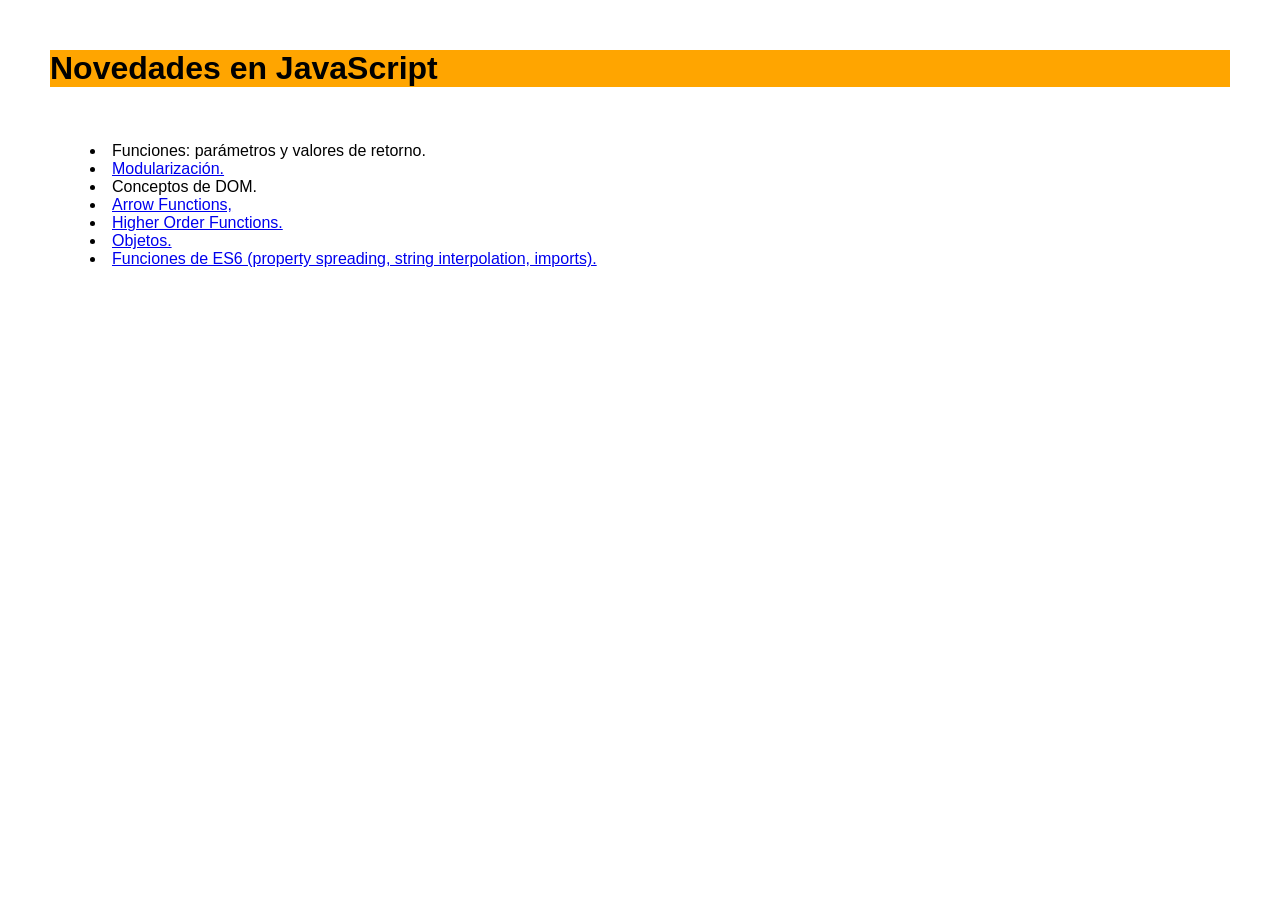
<file: index.html>
<!DOCTYPE html>

<html>

<head>
    <title>..:: Semana 04::..</title>
    <link rel="stylesheet" href="./css/semana04.css" />
</head>


<body>

    <h1>Novedades en JavaScript</h1>
    <br>
    <ul>
        <li>Funciones: parámetros y valores de retorno. </li>
        <li><a href="modularizacion.html">Modularización.</a> </li>
        <li>Conceptos de DOM. </li>
        <li><a href="arrowfunctions.html">Arrow Functions,</a> </li>
        <li><a href="highorder.html">Higher Order Functions.</a> </li>
        <li><a href="objetos.html">Objetos.</a> </li>
        <li><a href="funcionesES6.html">Funciones de ES6 (property spreading, string interpolation, imports).</a> </li>
    </ul>
</body>

</html>
</file>
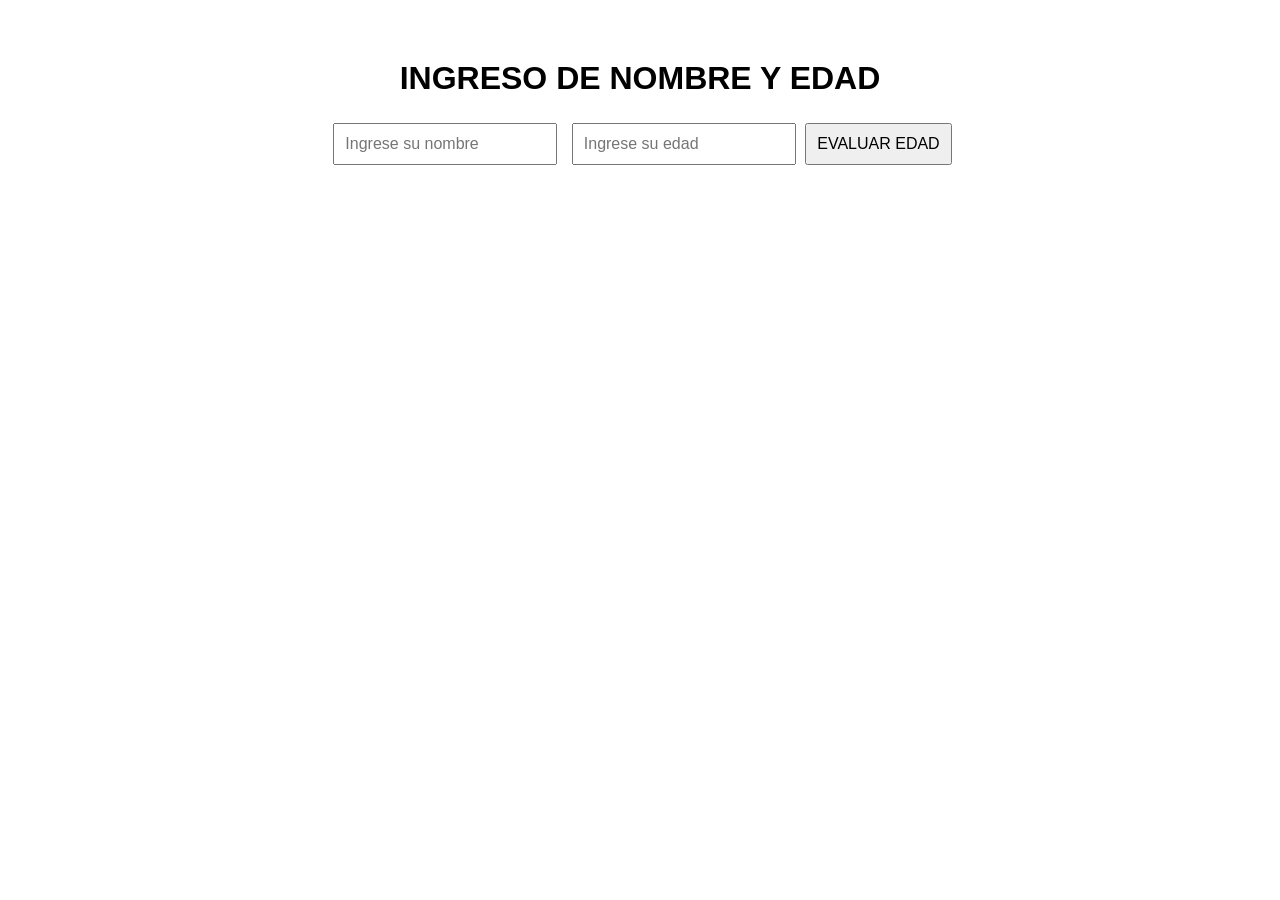
<file: ejercicio4 - mayor o menor/index.html>
<!DOCTYPE html>
<html lang="en">
<head>
    <meta charset="UTF-8">
    <meta name="viewport" content="width=device-width, initial-scale=1.0">
    <title>INGRESO DE NOMBRE Y EDAD</title>
    <link rel="stylesheet" href="./style.css">
</head>
<body>
    <h1>INGRESO DE NOMBRE Y EDAD</h1>

    <input type="text" id="nombre" placeholder="Ingrese su nombre">
    <input type="number" id="edad" placeholder="Ingrese su edad">
    <button onclick="evaluarEdad()">EVALUAR EDAD</button>
    <p id="resultado"></p>

    <script src="./script.js"></script>
</body>
</html>
</file>
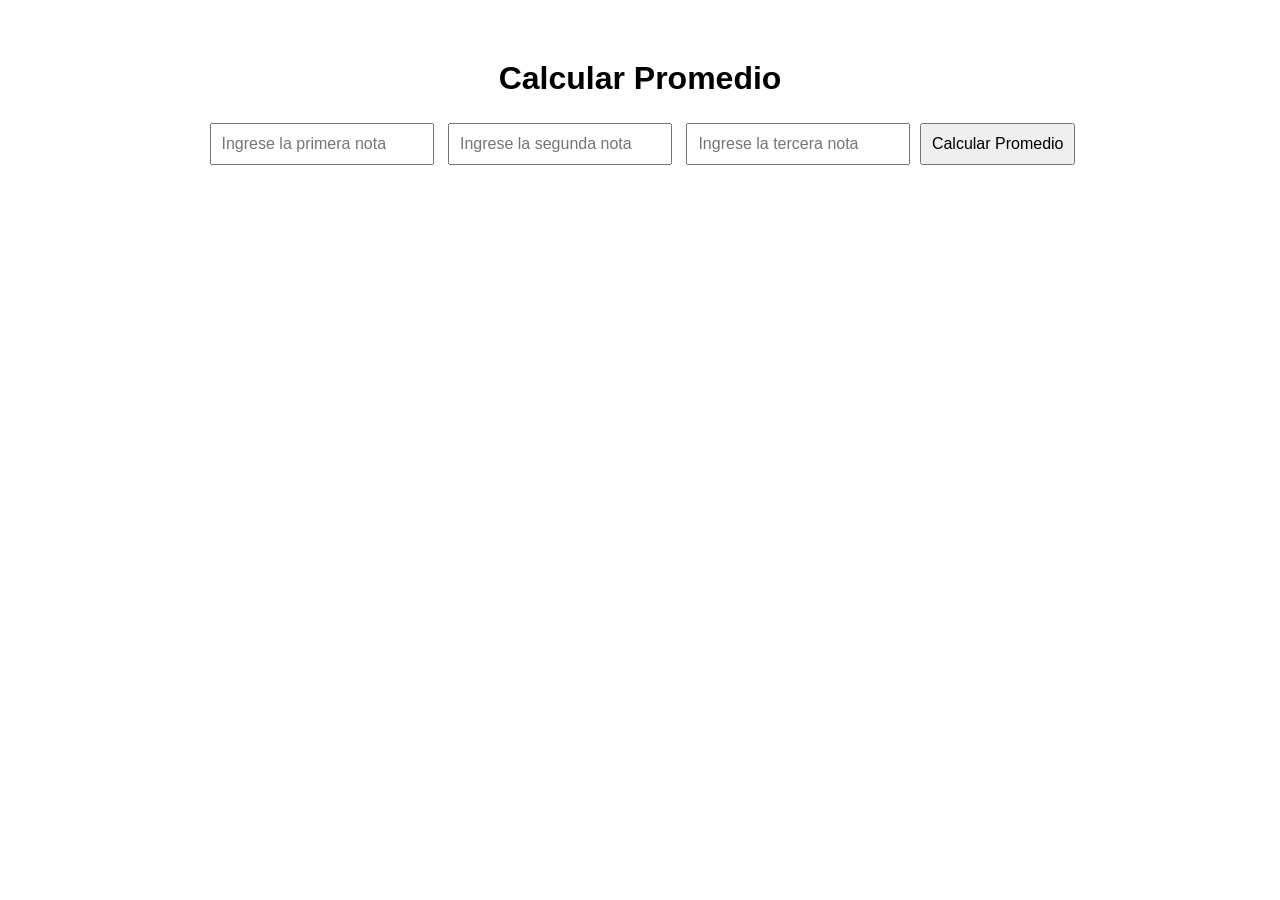
<file: ejercicio5 - calcular promedio/index.html>
<!DOCTYPE html>
<html lang="en" >
<head>
    <meta charset="UTF-8">
    <meta name="viewport" content="width=device-width, initial-scale=1.0">
    <title>Calcular Promedio</title>
    <link rel="stylesheet" href="./style.css">
</head>
<body>
    <h1>Calcular Promedio</h1>
    <input type="number" id="nota1" placeholder="Ingrese la primera nota">
    <input type="number" id="nota2" placeholder="Ingrese la segunda nota">
    <input type="number" id="nota3" placeholder="Ingrese la tercera nota">
    <button onclick="calcularPromedio()">Calcular Promedio</button>
    <p id="resultado"></p>

    <script src="./script.js"></script>
</body>
</html>
</file>
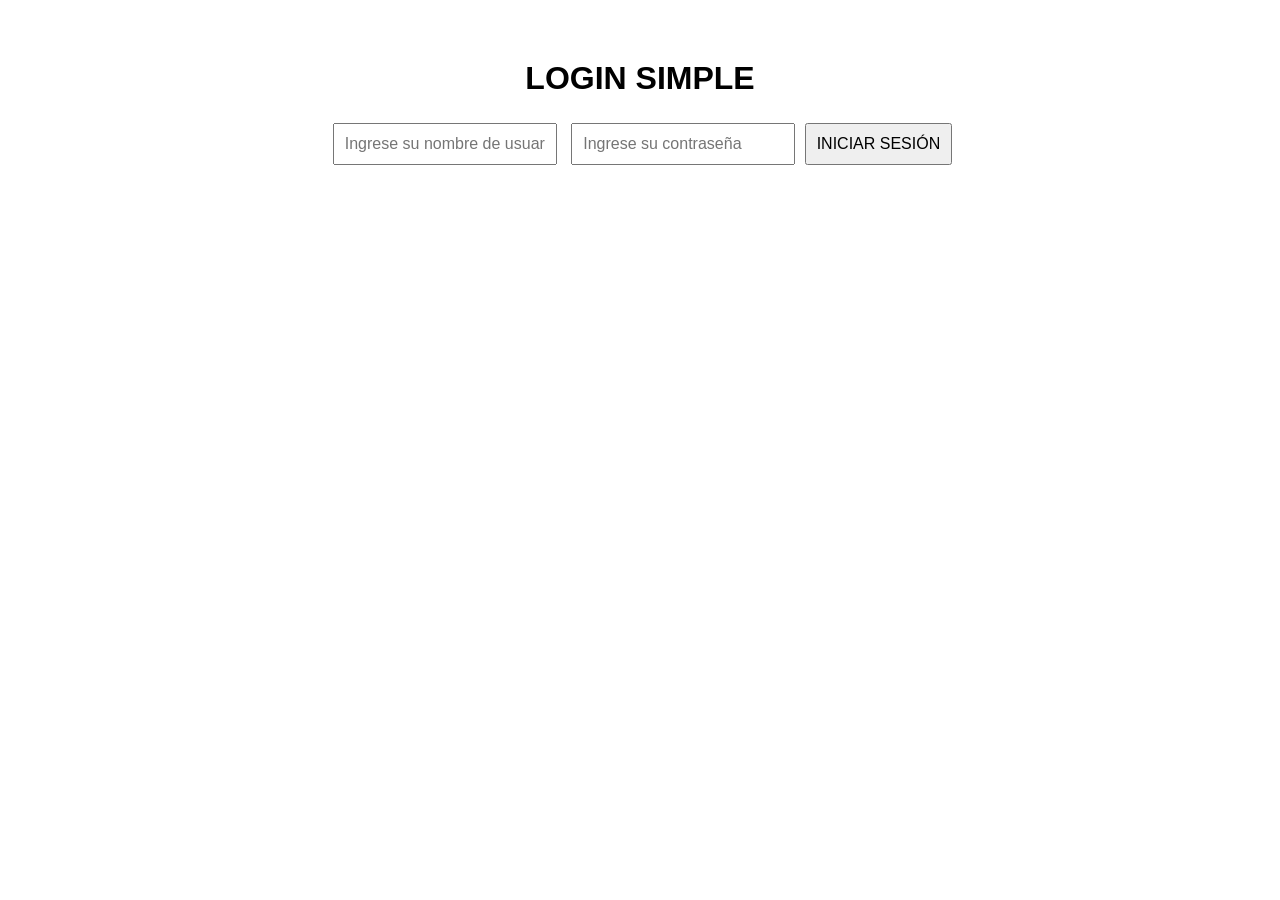
<file: ejercicio6 - login simple/index.html>
<!DOCTYPE html>
<html lang="es">
<head>
    <meta charset="UTF-8">
    <meta name="viewport" content="width=device-width, initial-scale=1.0">
    <title>LOGIN SIMPLE</title>
    <link rel="stylesheet" href="./style.css">
</head>
<body>
    <h1>LOGIN SIMPLE</h1>

    <input type="text" id="username" placeholder="Ingrese su nombre de usuario">
    <input type="password" id="password" placeholder="Ingrese su contraseña">
    <button onclick="login()">INICIAR SESIÓN</button>
    <p id="message"></p>

    <script src="./script.js"></script>
</html>
</file>
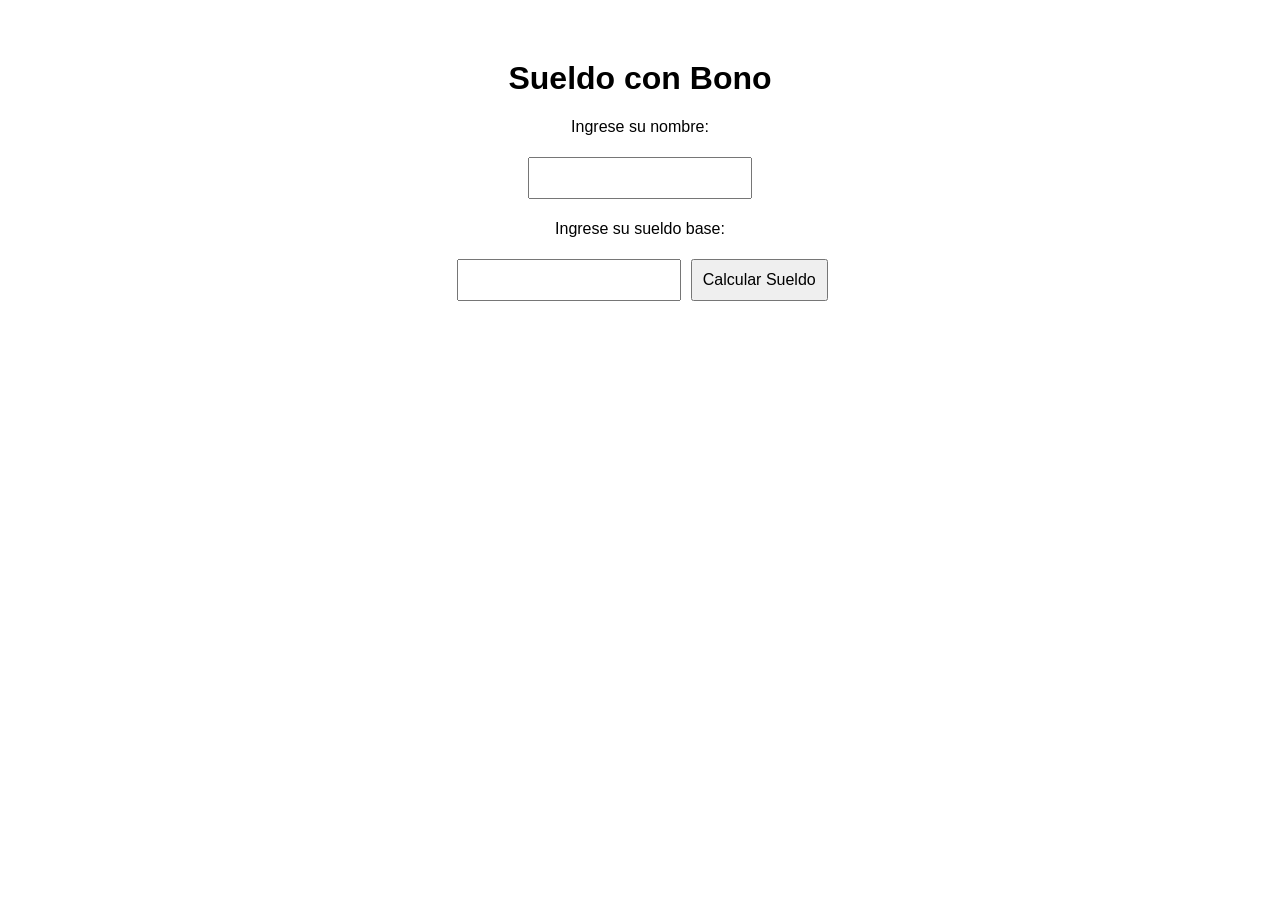
<file: ejercicio7 - sueldo con bono/index.html>
<!DOCTYPE html>
<html lang="en">
<head>
    <meta charset="UTF-8">
    <meta name="viewport" content="width=device-width, initial-scale=1.0">
    <title>Sueldo con Bono</title>
    <link rel="stylesheet" href="./style.css">
</head>
<body>
    <h1>Sueldo con Bono</h1>
    <p>Ingrese su nombre:</p>
    <input type="text" id="nombre">
    <p>Ingrese su sueldo base:</p>
    <input type="number" id="sueldoBase">
    <button onclick="calcularSueldo()">Calcular Sueldo</button>
    <p id="resultado"></p>

    <script src="./script.js"></script>
</body>
</html>
</file>
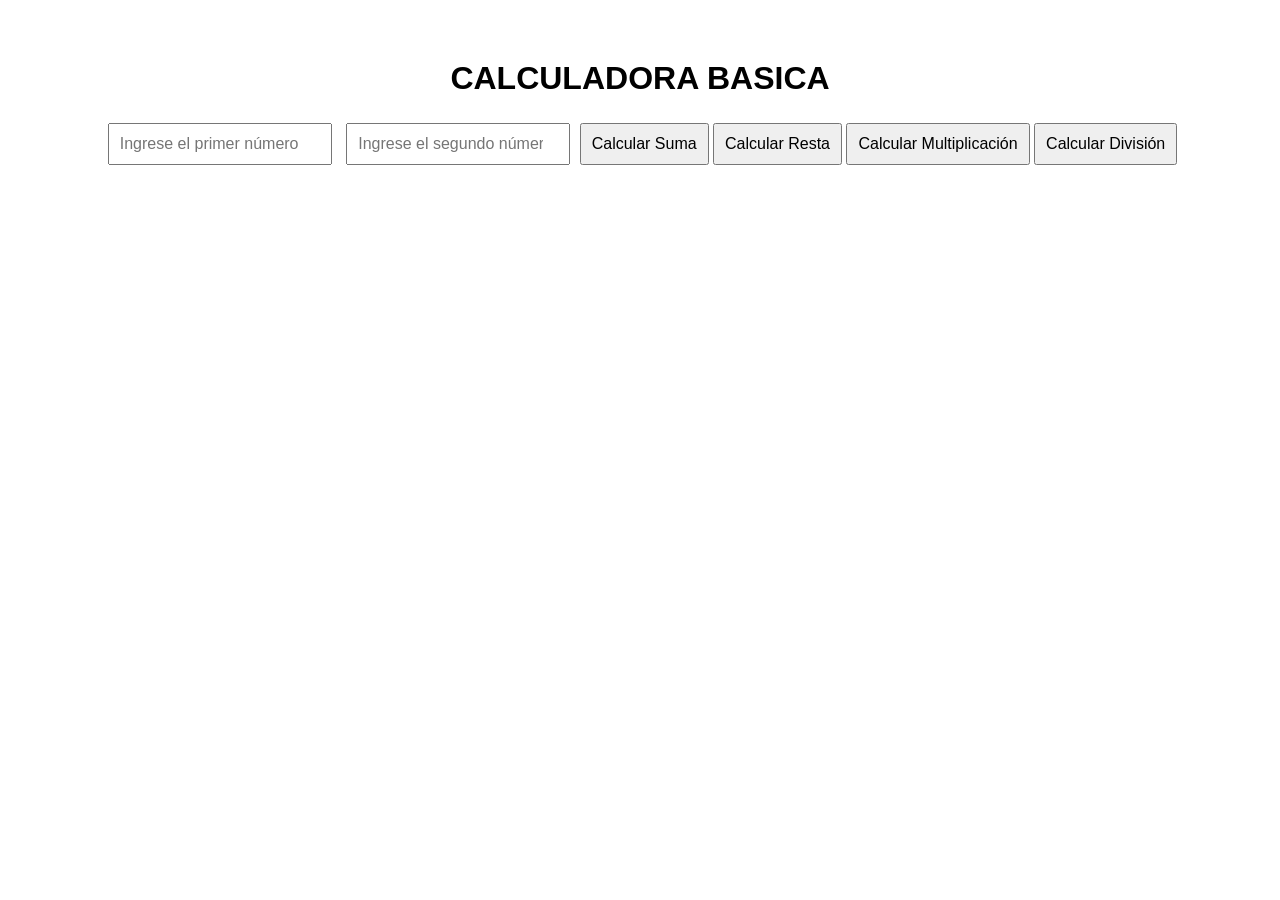
<file: ejercicio8 - calculadora basica/index.html>
<!DOCTYPE html>
<html lang="en">
<head>
    <meta charset="UTF-8">
    <meta name="viewport" content="width=device-width, initial-scale=1.0">
    <title>CALCULADORA BASICA</title>
    <link rel="stylesheet" href="./style.css">
</head>
<body>
    <h1>CALCULADORA BASICA</h1>

    <input type="number" id="num1" placeholder="Ingrese el primer número">
    <input type="number" id="num2" placeholder="Ingrese el segundo número">
    <button onclick="calcularSuma()">Calcular Suma</button>
    <button onclick="calcularResta()">Calcular Resta</button>
    <button onclick="calcularMultiplicacion()">Calcular Multiplicación</button>
    <button onclick="calcularDivision()">Calcular División</button>
    <p id="resultado"></p>

    <script src="./script.js"></script>
</html>
</file>
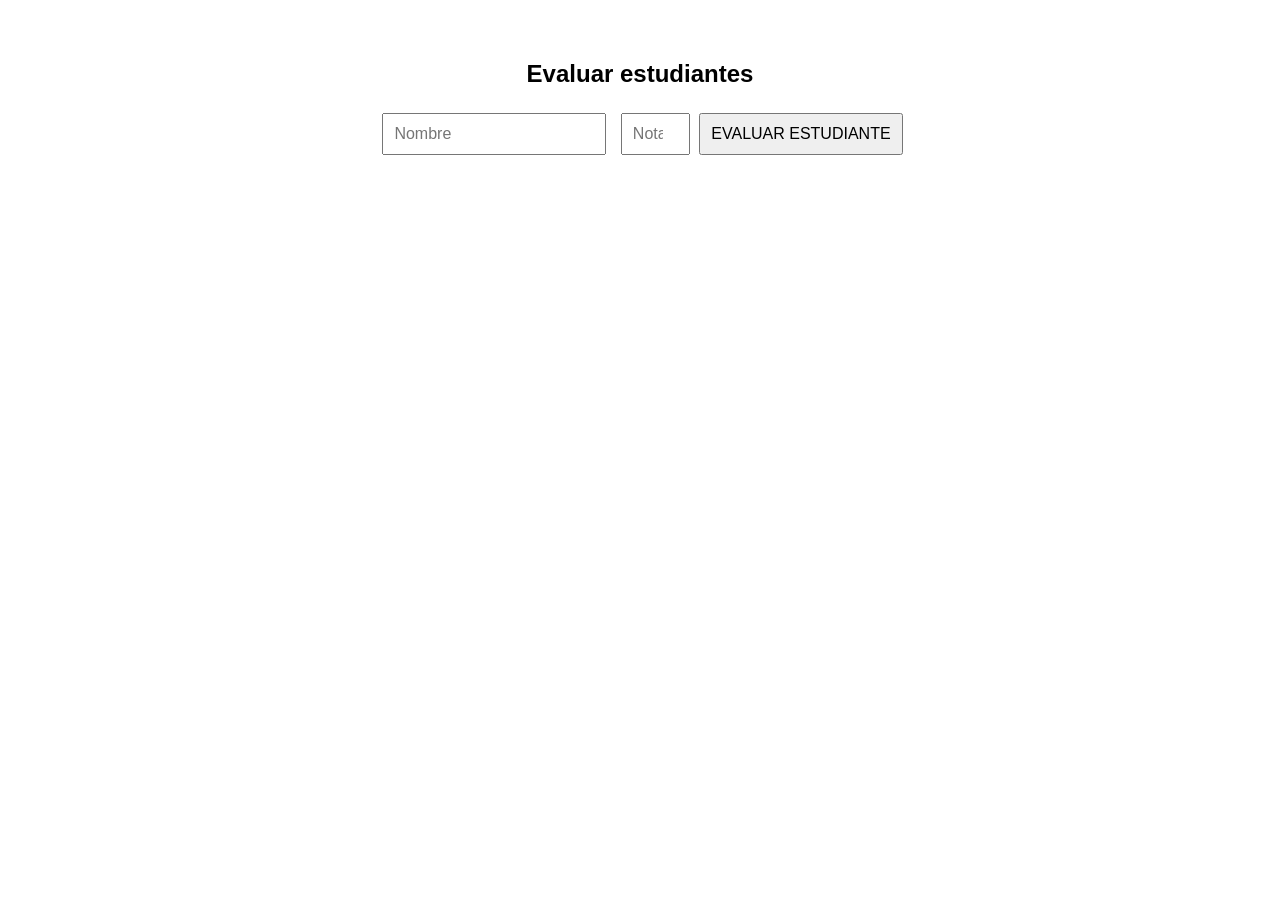
<file: repaso-ejer2/index.html>
<!DOCTYPE html>
<html lang="en">
<head>
    <meta charset="UTF-8">
    <meta name="viewport" content="width=device-width, initial-scale=1.0">
    <title>CALCULADORA DE SUELDOS</title>
    <link rel="stylesheet" href="./style.css">
</head>
<body>
    <h2> Evaluar estudiantes </h2>
    <input type = "text" id="nombre" placeholder="Nombre">
    <input type = "number" id="nota" placeholder="Nota (0-20)" min="0" max="20">

    <button onclick="evaluar()">EVALUAR ESTUDIANTE</button>
    
    <p id="resultado"></p>
    <script src="./script.js" ></script>
</body>
</html>
</file>
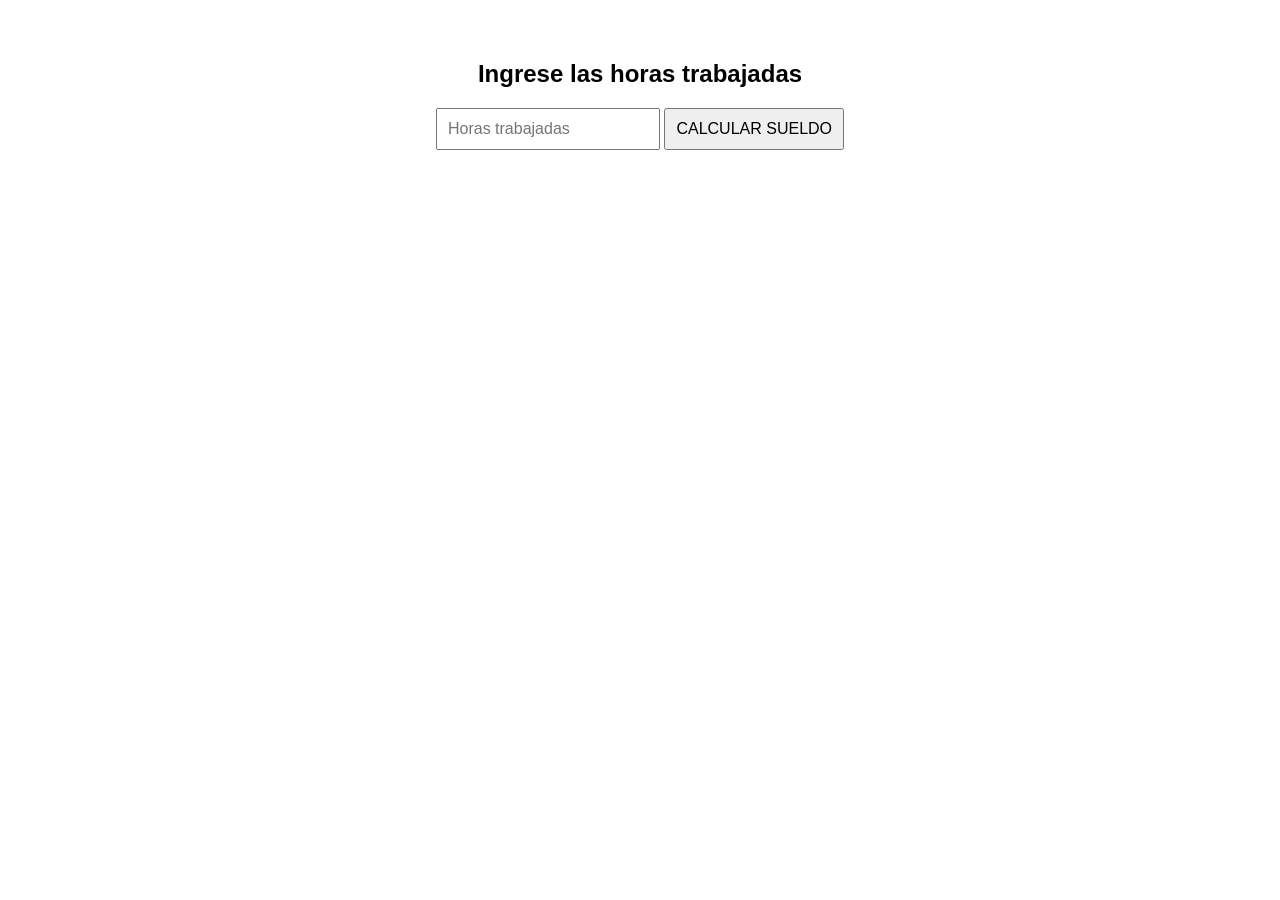
<file: js/repaso-ejer1/index.html>
<!DOCTYPE html>
<html lang="en">
<head>
    <meta charset="UTF-8">
    <meta name="viewport" content="width=device-width, initial-scale=1.0">
    <title>CALCULADORA DE SUELDOS</title>
    <link rel="stylesheet" href="./style.css">
</head>
<body>
    <h2> Ingrese las horas trabajadas </h2>
    <input type ="number" id="horas" placeholder="Horas trabajadas"/>
    <button onclick="CalcularSueldo()">CALCULAR SUELDO</button>
    <script src="./script.js" ></script>
</body>
</html>
</file>
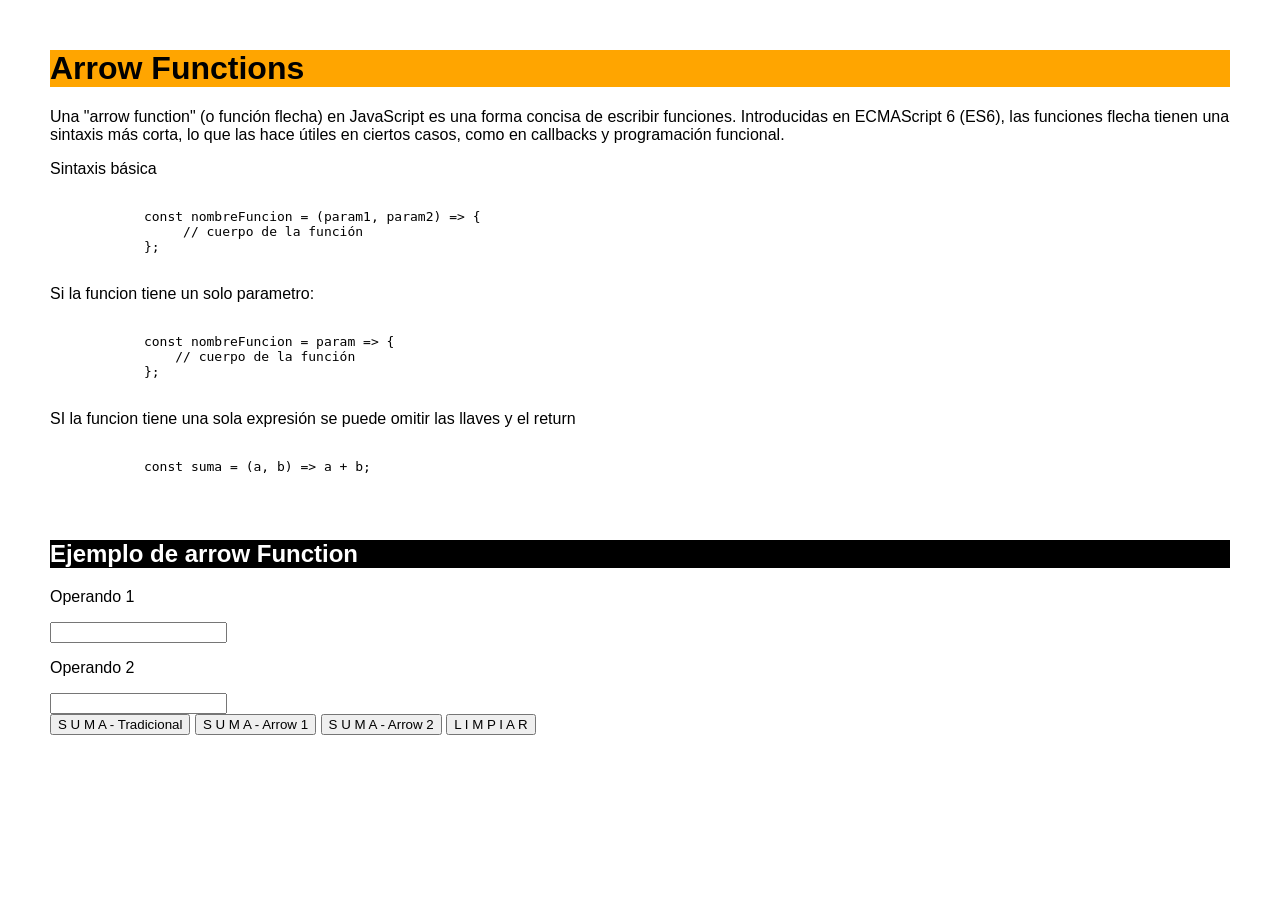
<file: arrowfunctions.html>
<!DOCTYPE html>
<html lang="es">

<head>
    <meta charset="utf-8">
    <meta name="description" content="Ejemplo HTML5">
    <meta name="keywords" content="HTML,Programacion web">
    <title>..:: Semana 04::..</title>
    <link rel="stylesheet" href="./css/semana04.css" />
</head>

<body>
    <h1>Arrow Functions</h1>

    <p>
        Una "arrow function" (o función flecha) en JavaScript es una forma concisa de escribir funciones.
        Introducidas en ECMAScript 6 (ES6), las funciones flecha tienen una sintaxis más corta, lo que las hace útiles
        en ciertos casos, como en callbacks y programación funcional.
    </p>
    <p>Sintaxis básica</p>
    <pre><code>
            const nombreFuncion = (param1, param2) => {
                 // cuerpo de la función
            };
    </code></pre>

    <p> Si la funcion tiene un solo parametro:</p>
    <pre><code>
            const nombreFuncion = param => {
                // cuerpo de la función
            };
        </code></pre>
    <p> SI la funcion tiene una sola expresión se puede omitir las llaves y el return</p>
    <pre><code>
            const suma = (a, b) => a + b;
        </code></pre>

    <br>
    <h2>Ejemplo de arrow Function </h2>
    <form action="#" method="post">
        <p>Operando 1</p>
        <input type="text" id="v1" />
        <br>
        <p>Operando 2</p>
        <input type="text" id="v2" />
        <br>
        <input type="button" value="S U M A - Tradicional" onclick="sumarTradicional();" />
        <input type="button" value="S U M A - Arrow 1" onclick="sumarArrow1();" />
        <input type="button" value="S U M A - Arrow 2" onclick="sumarArrow2();" />
        <input type="reset" value="L I M P I A R" />

    </form>
    <p id="resultado"> </p>

    <script src="./js/arrow.js"></script>
</body>

</html>
</file>
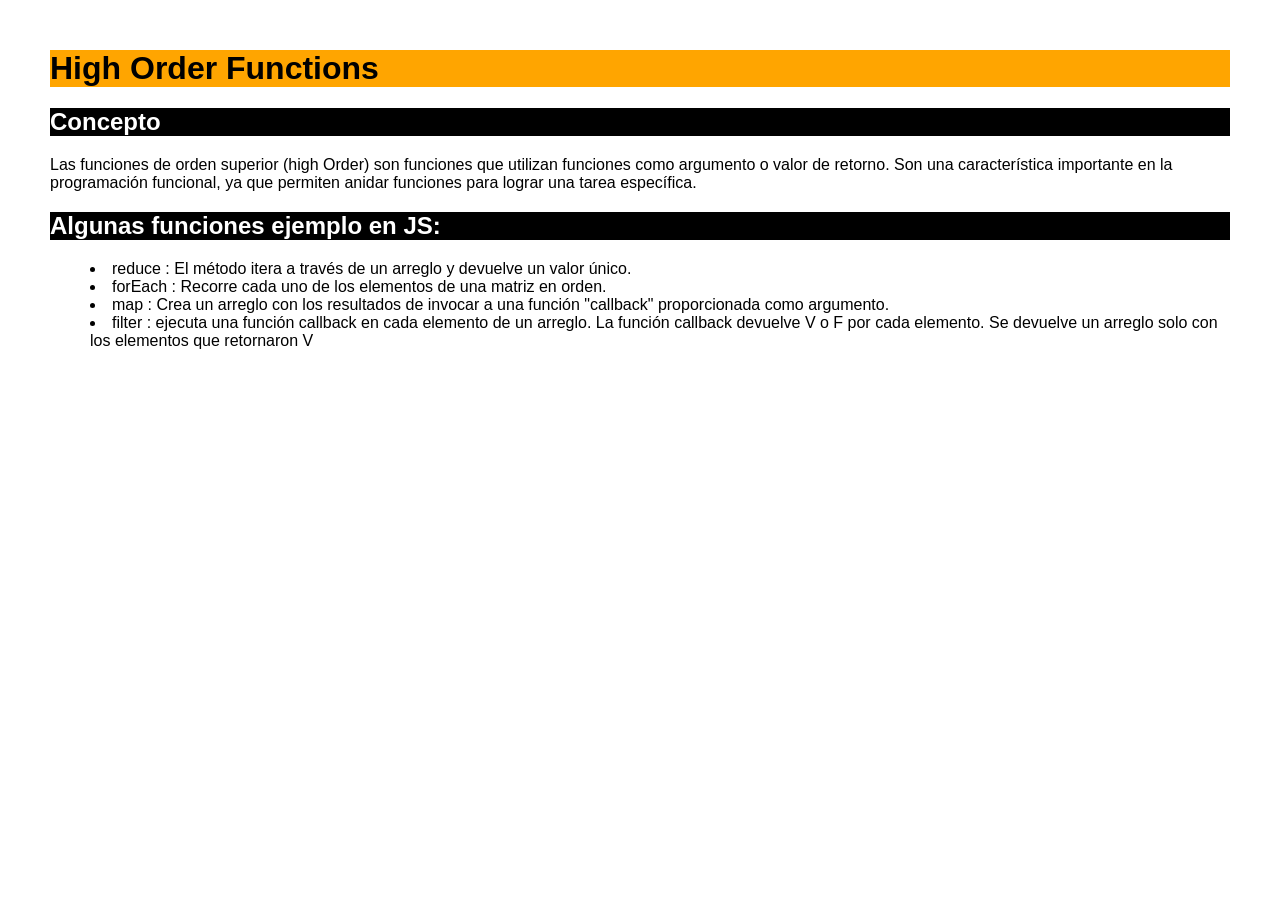
<file: highorder.html>
<!DOCTYPE html>

<html lang="es">

<head>
    <title>..:: Semana 04::..</title>
    <link rel="stylesheet" href="./css/semana04.css" />
</head>

<body>
    <h1>High Order Functions</h1>


    <p>
    <h2>Concepto</h2>
    Las funciones de orden superior (high Order) son funciones que utilizan funciones como argumento o valor de retorno. Son una
    característica importante en la programación funcional, ya que permiten anidar
     funciones para lograr una tarea específica.
    </p>
    <p>
    <h2>Algunas funciones ejemplo en JS:</h2>
    <ul>
        <li>reduce  : El método itera a través de un arreglo  y devuelve un valor único.</li>
        <li>forEach : Recorre cada uno de los elementos de una matriz en orden.</li>
        <li>map     : Crea un arreglo con los resultados de invocar a una función "callback" proporcionada como argumento.</li>
        <li>filter  : ejecuta una función callback en cada elemento de un arreglo. La función callback devuelve V o F por cada elemento. Se devuelve un arreglo solo con los elementos que retornaron V</li>
    </ul>
    </p>
 
    
    <script src="./js/highorder/filter.js" ></script>
</body>

</html>
</file>
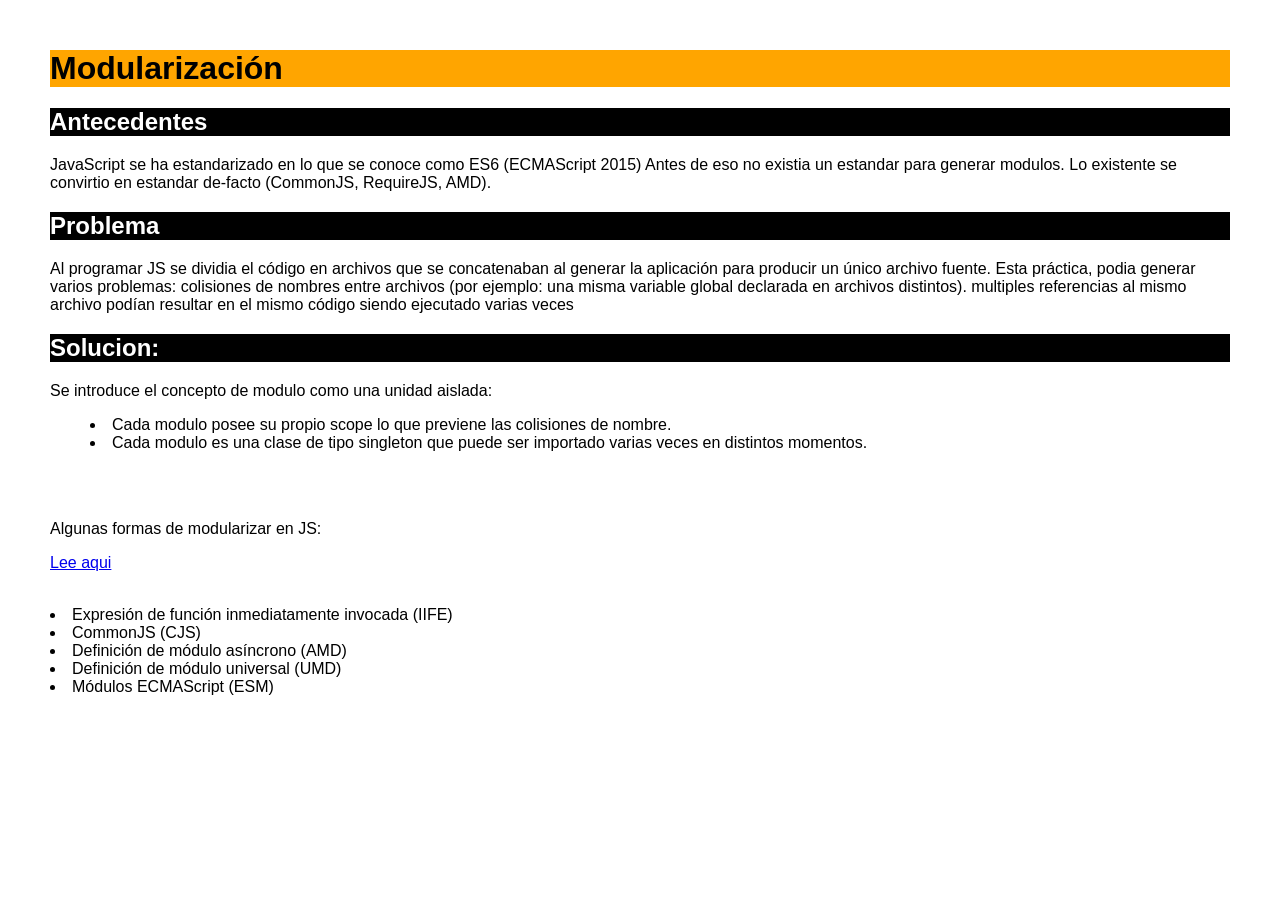
<file: modularizacion.html>
<!DOCTYPE html>

<html lang="es">

<head>
    <title>..:: Semana 04::..</title>
    <link rel="stylesheet" href="./css/semana04.css" />
</head>

<body>
    <h1>Modularización</h1>
    <p>
    <h2>Antecedentes</h2>
    JavaScript se ha estandarizado en lo que se conoce como ES6 (ECMAScript 2015)
    Antes de eso no existia un estandar para generar modulos. Lo existente se convirtio en estandar de-facto
    (CommonJS, RequireJS, AMD).
    </p>
    <p>
    <h2>Problema</h2>
    Al programar JS se dividia el código en archivos que se concatenaban al generar la aplicación para producir un
    único archivo fuente. Esta práctica, podia generar varios problemas:

    colisiones de nombres entre archivos (por ejemplo: una misma variable global declarada en archivos distintos).
    multiples referencias al mismo archivo podían resultar en el mismo código siendo ejecutado varias veces
    </p>

    <p>
    <h2>Solucion:</h2>
    Se introduce el concepto de modulo como una unidad aislada:
    <ol>
        <li>Cada modulo posee su propio scope lo que previene las colisiones de nombre.</li>
        <li>Cada modulo es una clase de tipo singleton que puede ser importado varias veces en distintos momentos.</li>
    </ol>
    </p>
    <br><br>
    <p> Algunas formas de modularizar en JS:
        <p>
            <a href="https://dev.to/iggredible/what-the-heck-are-cjs-amd-umd-and-esm-ikm">Lee aqui</a>
        </p>
        <br
    <ol>
        <li>Expresión de función inmediatamente invocada (IIFE) </li>
        <li>CommonJS (CJS)</li>
        <li>Definición de módulo asíncrono (AMD)</li>
        <li>Definición de módulo universal (UMD)</li>
        <li>Módulos ECMAScript (ESM)</li>
    </ol>
    </p>
</body>

</html>
</file>
<file: css/semana04.css>
body {
    margin: 50px;
    font-family: Arial, Helvetica, sans-serif;
    font-size:auto;
}

h1 {
    background-color: orange;
}

h2 {
    margin-top: 20px;
    background-color: black;
    color: white;
}

div {
        margin: 0 auto;
        width: 50%;
}

footer {
    text-align: center;
    font-size: small;
    position:fixed;
    left:0px;
    bottom:0px;
    height:20px;
    width:100%;
    background:#999;    
}

li {
    list-style-type: disc;    /* Fuerza a que sea un punto */
    list-style-position: inside;
}
</file>
<file: ejercicio4 - mayor o menor/style.css>
body{
    text-align: center;
    margin-top: 60px;
    font-family: Arial, Helvetica, sans-serif;
}

input{
    padding: 10px;
    margin: 5px;
    font-size: 16px;
}

button{
    padding: 10px;
    font-size: 16px;
    cursor: pointer;
}

.mayor{
    color: green;
    font-weight: bold;
}

.menor{
    color: red;
    font-weight: bold;
}
</file>
<file: ejercicio5 - calcular promedio/style.css>
body{
    text-align: center;
    margin-top: 60px;
    font-family: Arial, Helvetica, sans-serif;
}

input{
    padding: 10px;
    margin: 5px;
    font-size: 16px;
}

button{
    padding: 10px;
    font-size: 16px;
    cursor: pointer;
}

.error{
    color: red;
    font-weight: bold;
}

.promedio{
    color: blue;
    font-weight: bold;
}
</file>
<file: ejercicio6 - login simple/style.css>
body{
    text-align: center;
    margin-top: 60px;
    font-family: Arial, Helvetica, sans-serif;
}

input{
    padding: 10px;
    margin: 5px;
    font-size: 16px;
}

button{
    padding: 10px;
    font-size: 16px;
    cursor: pointer;
}

.success{
    color: green;
    font-weight: bold;
}

.error{
    color: red;
    font-weight: bold;
}
</file>
<file: ejercicio7 - sueldo con bono/style.css>
body{
    text-align: center;
    margin-top: 60px;
    font-family: Arial, Helvetica, sans-serif;
}

input{
    padding: 10px;
    margin: 5px;
    font-size: 16px;
}

button{
    padding: 10px;
    font-size: 16px;
    cursor: pointer;
}

.bono{
    color: green;
    font-weight: bold;
}
</file>
<file: ejercicio8 - calculadora basica/style.css>
body{
    text-align: center;
    margin-top: 60px;
    font-family: Arial, Helvetica, sans-serif;
}

input{
    padding: 10px;
    margin: 5px;
    font-size: 16px;
}

button{
    padding: 10px;
    font-size: 16px;
    cursor: pointer;
}

.suma{
    color: green;
    font-weight: bold;
}

.resta{
    color: orange;
    font-weight: bold;
}

.multiplicacion{
    color: blue;
    font-weight: bold;
}

.division{
    color: pink;
    font-weight: bold;
}

.error{
    color: red;
    font-weight: bold;
}
</file>
<file: repaso-ejer2/style.css>
.aprobado   
{
    color: green;
    font-weight: bold;
}

.desaprobado
{
    color: red;
    font-weight: bold;
}

body{
    text-align: center;
    margin-top: 60px;
    font-family: Arial, Helvetica, sans-serif;
}

input{
    padding: 10px;
    margin: 5px;
    font-size: 16px;
}

button{
    padding: 10px;
    font-size: 16px;
    cursor: pointer;
}
</file>
<file: js/repaso-ejer1/style.css>
body{
    text-align: center;
    margin-top: 60px;
    font-family: Arial, Helvetica, sans-serif;
}
input{
    padding: 10px;
    font-size: 16px;
}
button{
    padding: 10px;
    font-size: 16px;
    cursor: pointer;
}
</file>
